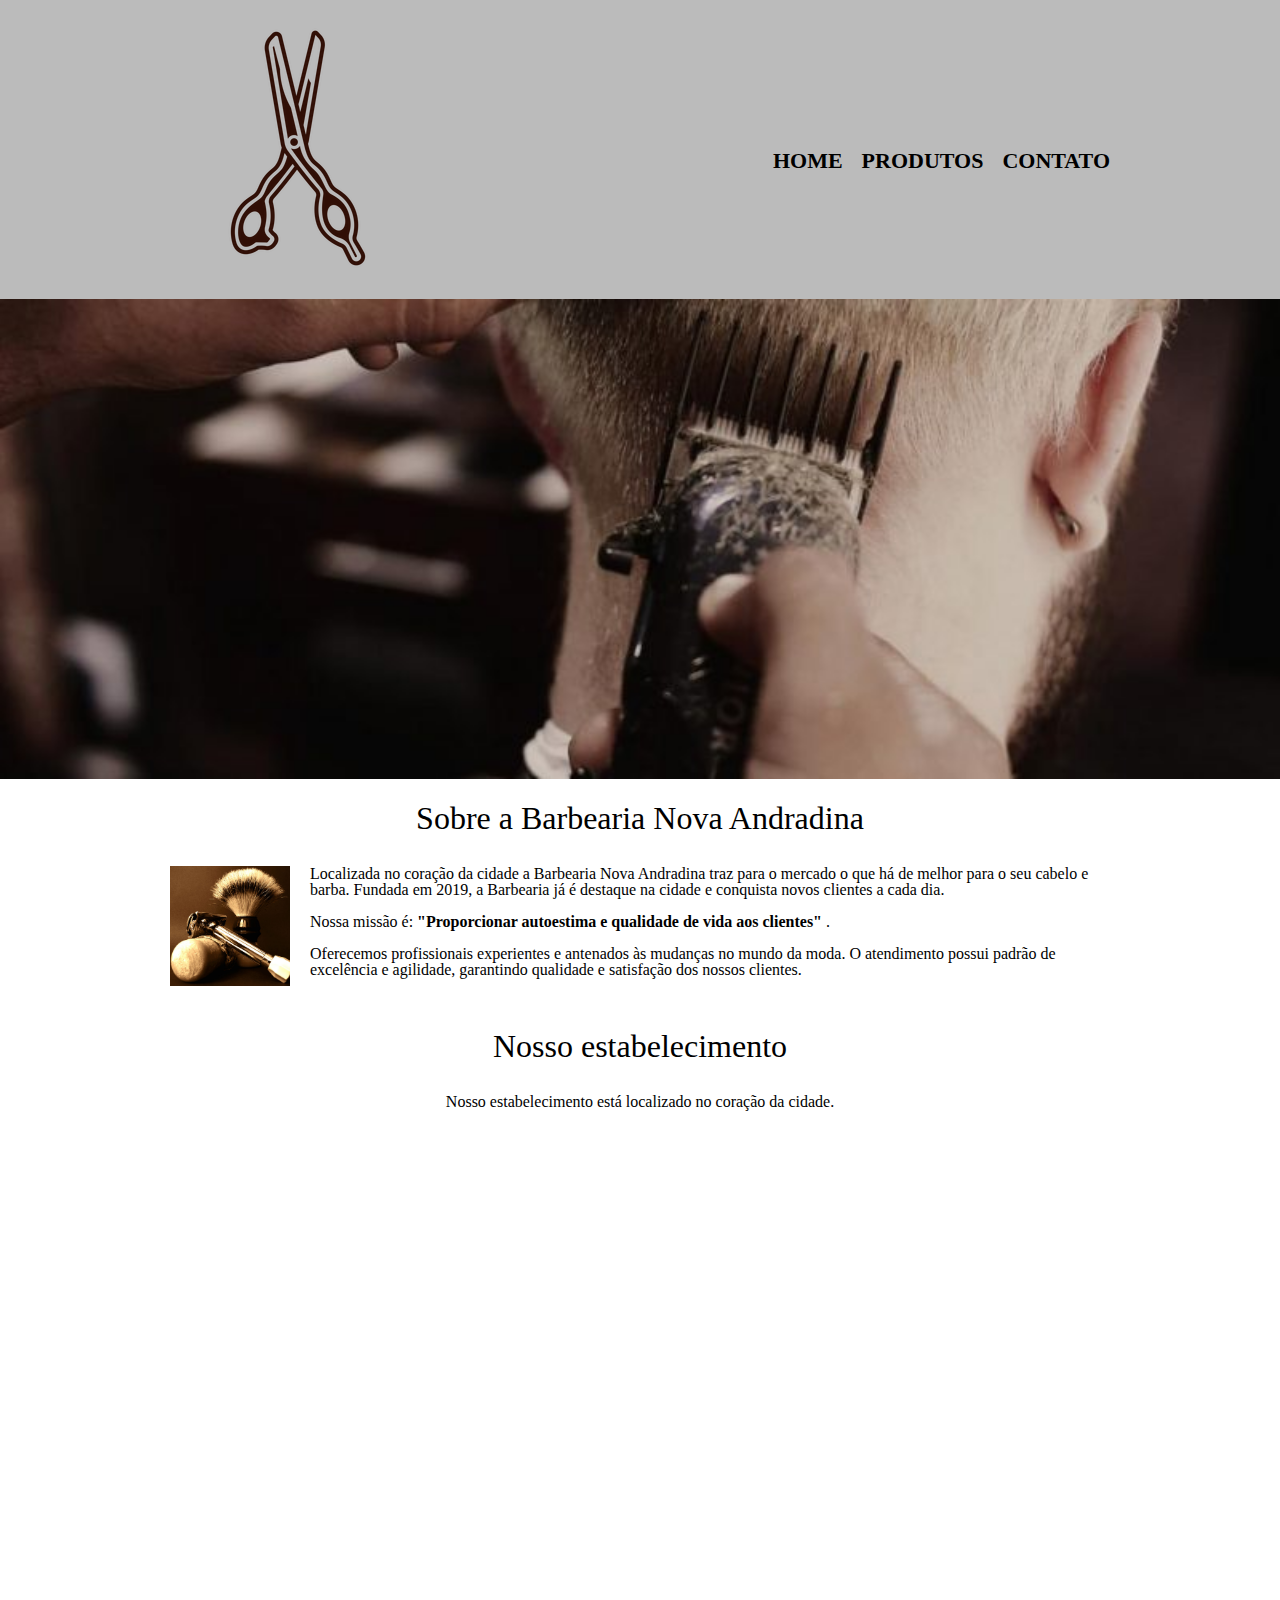
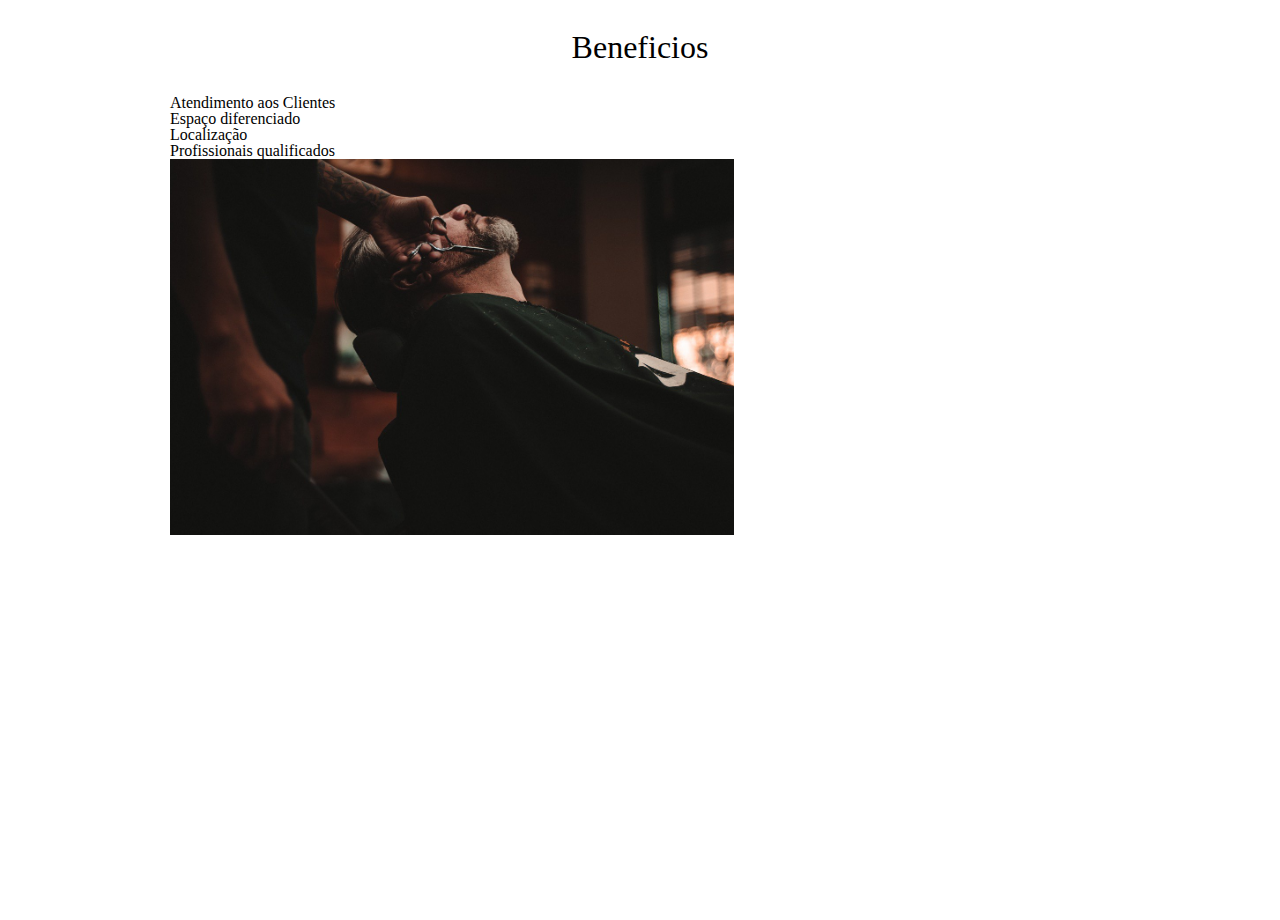
<file: index.html>
<!DOCTYPE html>
<html lang="pt-br">
  <head>
    <meta charset="UTF-8" />
    <title>Barbearia Nova Andradina</title>
    <link rel="stylesheet" href="reset.css">
    <link rel="stylesheet" href="produtos.css">
  </head>

  <body>
    <header>
      <div class="caixa">
          <img src="imagens/logo.png" alt="Logo da Loja">

          <nav>
              <ul>
                  <li>
                      <a href="index2.html">Home</a>
                  </li>
                  <li>
                      <a href="produtos.html">Produtos</a>
                  </li>
                  <li>
                      <a href="contato.html">Contato</a>
                  </li>
              </ul>
          </nav>
      </div>
  </header>

    <img class="banner" src="imagens/banner.jpg" alt="Banner da Barbearia" />

    <main>
      <section class="principal">
        <h2 class="titulo-principal">Sobre a Barbearia Nova Andradina</h2>

        <img class="utensilios" src="imagens/utensilios.jpg" alt="Utensílios de um banheiro.">

        <p>
          Localizada no coração da cidade a Barbearia Nova Andradina traz para o
          mercado o que há de melhor para o seu cabelo e barba. Fundada em 2019, a
          Barbearia já é destaque na cidade e conquista novos clientes a cada dia.
        </p>
        <p id="missao">
          Nossa missão é:
          <em>
            <strong>"Proporcionar autoestima e qualidade de vida aos clientes"</strong>
          </em>.
        </p>
        <p>
          Oferecemos profissionais experientes e antenados às mudanças no mundo da
          moda. O atendimento possui padrão de excelência e agilidade, garantindo
          qualidade e satisfação dos nossos clientes.
        </p>
      </section>
      <section class="mapa">
        <h3 class="titulo-principal">Nosso estabelecimento</h3>
        <p>Nosso estabelecimento está localizado no coração da cidade.</p>
        <iframe src="https://www.google.com/maps/embed?pb=!1m18!1m12!1m3!1d231.07567147270913!2d-53.45444675121907!3d-22.07976726780308!2m3!1f0!2f0!3f0!3m2!1i1024!2i768!4f13.1!3m3!1m2!1s0x948ef4c83d763f43%3A0xdfe143ad92be5aca!2sInstituto%20Federal%20de%20Mato%20Grosso%20do%20Sul%20(IFMS)!5e0!3m2!1spt-BR!2sbr!4v1681175861696!5m2!1spt-BR!2sbr" width="600" height="450" style="border:0;" allowfullscreen="" loading="lazy" referrerpolicy="no-referrer-when-downgrade"></iframe>
      </section>

      <section class="beneficios">
        <h3 class="titulo-principal">Beneficios</h3>
        <ul>
          <li class="itens">Atendimento aos Clientes</li>
          <li class="itens">Espaço diferenciado</li>
          <li class="itens">Localização</li>
          <li class="itens">Profissionais qualificados</li>
        </ul>
        <img
          src="imagens/beneficios.jpg"
          alt="Beneficios"
          class="imagembeneficios"
        />
        <div class="video">
          <iframe width="560" height="315" src="https://www.youtube.com/embed/WROW7HGuf7M" title="YouTube video player" frameborder="0" allow="accelerometer; autoplay; clipboard-write; encrypted-media; gyroscope; picture-in-picture; web-share" allowfullscreen></iframe>
        </div>
      </section>
    </main>
  </body>
</html>
</file>
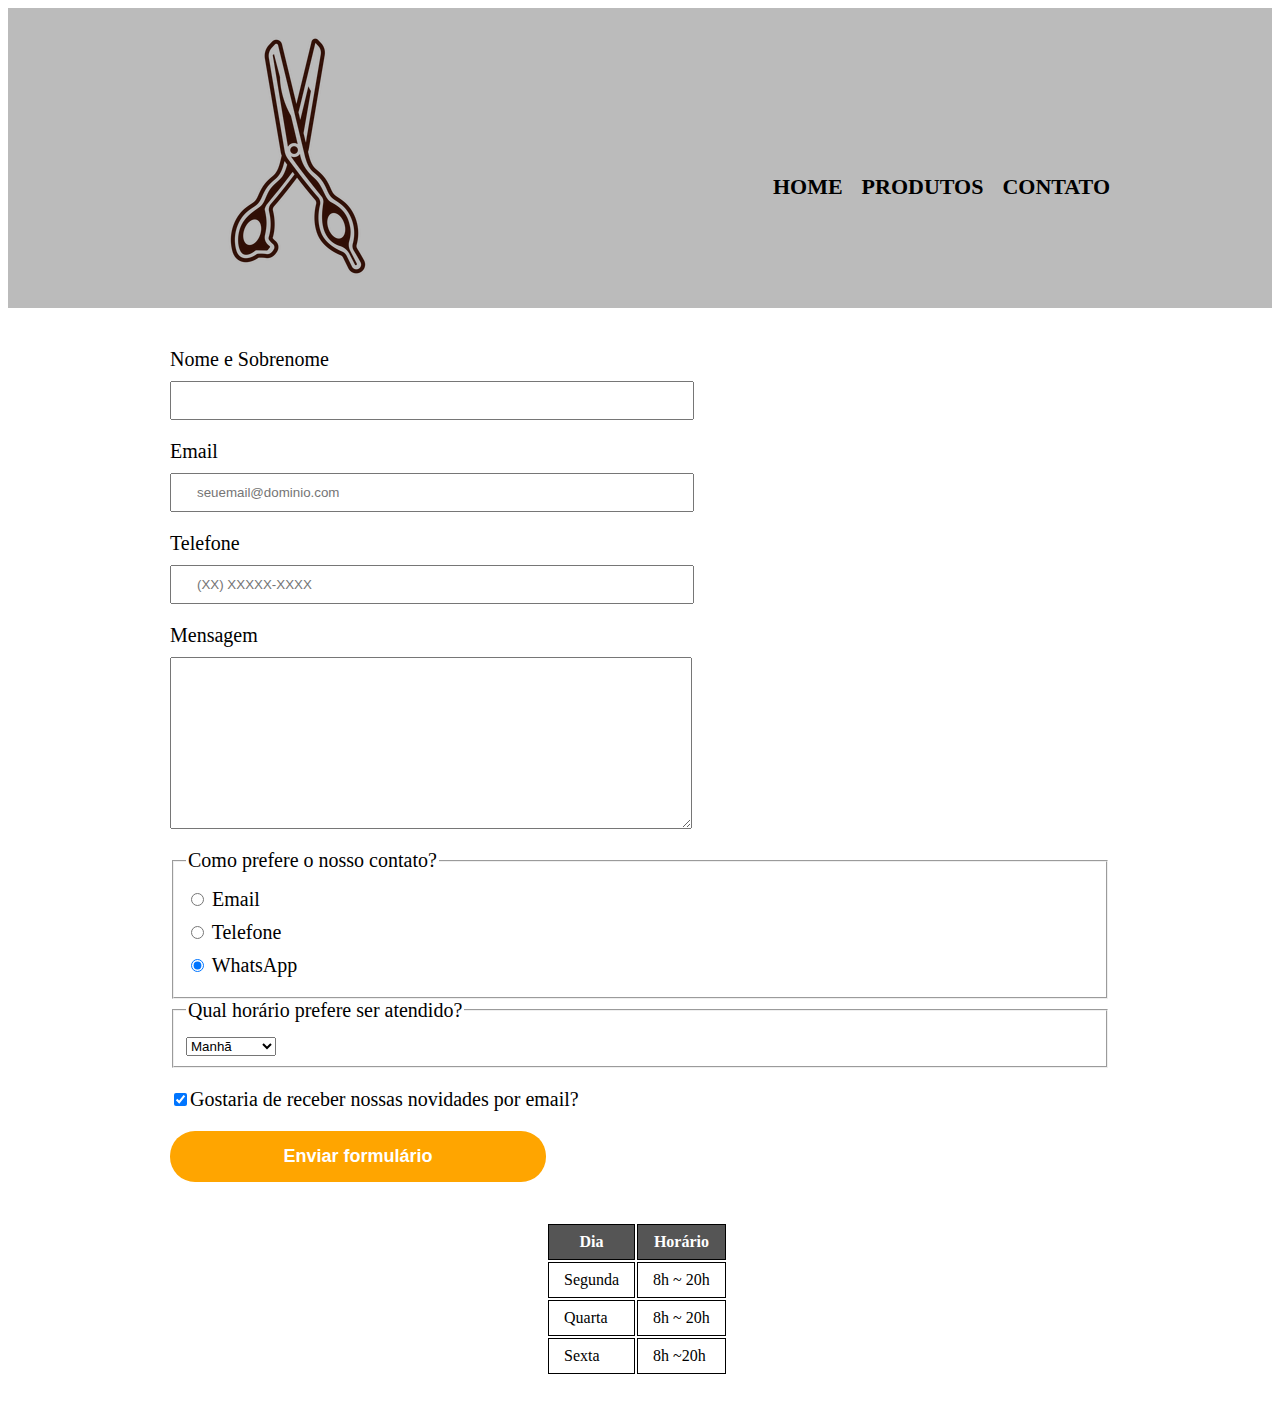
<file: contato.html>
<!DOCTYPE html>
<html lang="pt-br">
<head>
    <meta charset="UTF-8">
    <meta http-equiv="X-UA-Compatible" content="IE=edge">
    <meta name="viewport" content="width=device-width, initial-scale=1.0">
    <title>Contato</title>
    <link rel="stylesheet" href="produtos.css">
</head>
<body>
    <header>
        <div class="caixa">
            <img src="imagens/logo.png" alt="Logo da Loja">

            <nav>
                <ul>
                    <li>
                        <a href="index.html">Home</a>
                    </li>
                    <li>
                        <a href="produtos.html">Produtos</a>
                    </li>
                    <li>
                        <a href="contato.html">Contato</a>
                    </li>
                </ul>
            </nav>
        </div>
    </header>

    <main>
        <form>
            <label for="nomesobrenome">Nome e Sobrenome</label>
            <input type="text" id="nomesobrenome" class="input-padrao" required>

            <label for="email">Email</label>
            <input type="email" id="email" class="input-padrao" required placeholder="seuemail@dominio.com">

            <label for="telefone">Telefone</label>
            <input type="tel" id="telefone" class="input-padrao" required placeholder="(XX) XXXXX-XXXX">

            <label for="mensagem">Mensagem</label>
            <textarea cols="70" rows="10" name="" id="mensagem" class="input-padrao" required></textarea>
            <fieldset>
                <legend>Como prefere o nosso contato?</legend>
                <label for="radio-email">
                    <input type="radio" name="contato" value="email" id="radio-email">
                    Email
                </label>

                <label for="radio-telefone">
                    <input type="radio" name="contato" value="telefone" id="radio-telefone">
                    Telefone
                </label>

                <label for="radio-whatsapp">
                    <input type="radio" name="contato" value="whatsapp" id="radio-whatsapp" checked>
                    WhatsApp
                </label>
            </fieldset>

            <fieldset>
                <legend>Qual horário prefere ser atendido?</legend>
                <select>
                    <option>Manhã</option>
                    <option>Tarde</option>
                    <option>Noite</option>
                    <option>Madrugada</option>
                </select>
            </fieldset>

            <label class="checkbox"><input type="checkbox" checked>Gostaria de receber nossas novidades por email?</label>

            <input type="submit" value="Enviar formulário" class="enviar">
        </form>

        <table>
            <thead>
                <tr>
                    <th>Dia</th>
                    <th>Horário</th>
                </tr>
            </thead>
            <tbody>
                <tr>
                    <td>Segunda</td>
                    <td>8h ~ 20h</td>
                </tr>
                <tr>
                    <td>Quarta</td>
                    <td>8h ~ 20h</td>
                </tr>
                <tr>
                    <td>Sexta</td>
                    <td>8h ~20h</td>
                </tr>
            </tbody>
        </table>
    </main>
</body>
</html>
</file>
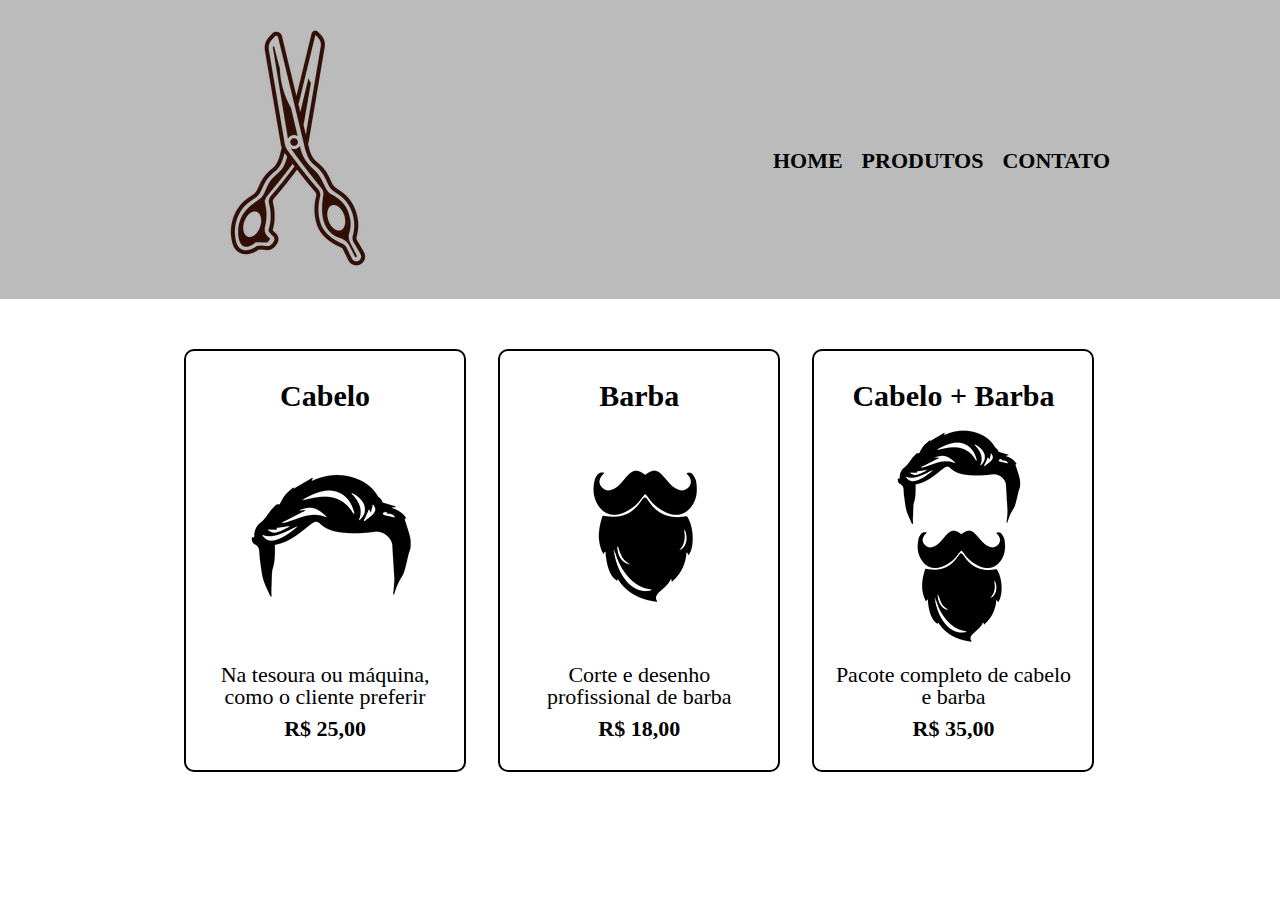
<file: produtos.html>
<!DOCTYPE html>
<html lang="pt-br">
<head>
    <meta charset="UTF-8">
    <meta http-equiv="X-UA-Compatible" content="IE=edge">
    <meta name="viewport" content="width=device-width, initial-scale=1.0">
    <title>Produtos - Barbearia Nova Andradina</title>
    <link rel="stylesheet" href="reset.css">
    <link rel="stylesheet" href="produtos.css">
</head>
<body>
    <header>
        <div class="caixa">
            <img src="imagens/logo.png" alt="Logo da Loja">

            <nav>
                <ul>
                    <li>
                        <a href="index2.html">Home</a>
                    </li>
                    <li>
                        <a href="produtos.html">Produtos</a>
                    </li>
                    <li>
                        <a href="contato.html">Contato</a>
                    </li>
                </ul>
            </nav>
        </div>
    </header>
    <main>
        <ul class="produtos">
            <li>
                <h2>Cabelo</h2>
                <img src="imagens/cabelo.jpg" alt="cabelo">
                <p class="produto-descricao">Na tesoura ou máquina, como o cliente preferir</p>
                <p class="produto-preco">R$ 25,00</p>
            </li>
            <li>
                <h2>Barba</h2>
                <img src="imagens/barba.jpg" alt="Barba">
                <p class="produto-descricao">Corte e desenho profissional de barba</p>
                <p class="produto-preco">R$ 18,00</p>
            </li>
            <li>
                <h2>Cabelo + Barba</h2>
                <img src="imagens/cabelo+barba.jpg" alt="Cabelo+Barba">
                <p class="produto-descricao">Pacote completo de cabelo e barba</p>
                <p class="produto-preco">R$ 35,00</p>
            </li>
        </ul>
    </main>
</body>
</html>
</file>
<file: produtos.css>
header{
    background-color: #BBBBBB;
    padding: 20px 0px;
}

.caixa{
    position: relative;
    width: 940px;
    margin: 0 auto;
}

nav{
    position: absolute;
    top: 130px;
    right: 0px;
}

nav li{
    display: inline;
    margin: 0 0 0 15px;
}

nav a{
    text-transform: uppercase;
    color: #000000;
    font-weight: bold;
    font-size: 22px;
    text-decoration: none;
}

nav a:hover{
    color: #C78C19;
    text-decoration: underline;
}

.produtos{
    width: 940px;
    margin: 0 auto;
    padding: 50px 0;
}

.produtos li{
    display: inline-block;
    text-align: center;
    width: 30%;
    vertical-align: top;
    margin: 0 1.5%;
    padding: 30px 20px;
    box-sizing: border-box;
    border: 2px solid #000000;
    border-radius: 10px;
}

.produtos li:hover{
    border-color: #C78C19;
}

.produtos li:active{
    border-color: #088C19;
}

.produtos h2{
    font-size: 30px;
    font-weight: bold;
}

.produtos li:hover h2{
    font-size: 34px;
}

.produto-descricao{
    font-size: 22px;
}

.produto-preco{
    font-size: 22px;
    font-weight: bold;
    margin-top: 10px;
}

main{
    width: 940px;
    margin: 0 auto;
}

form{
    margin: 40px 0;
}

form label, form legend{
    display: block;
    font-size: 20px;
    margin: 0 0 10px;
}

.input-padrao{
    display: block;
    margin: 0 0 20px;
    padding: 10px 25px;
    width: 50%;
}

.checkbox{
    margin: 20px 0px;
}

.enviar{
    width: 40%;
    
    padding: 15px 0;
    background: orange;
    color: white;
    font-weight: bold;
    font-size: 18px;
    border: none;
    border-radius: 25px;
    transition: 1s all;
    cursor: pointer;
}

.enviar:hover{
    background-color: #000000;
    color: #088C19;
    transform: scale(1.2);
}

table{
    margin: 20px 0 40px;
    margin-left: 40%;
}

thead{
    background: #555555;
    color: white;
    font-weight: bold;
}

td, th{
    border: 1px solid #000000;
    padding: 8px 15px;
}

.banner{
    width: 100%;
}

.titulo-principal{
    text-align: center;
    font-size: 2em;
    margin: 20px 0 1em;
}

.utensilios{
    width: 120px;
    float: left;
    margin: 0 20px 20px 0;
}

.principal p{
    margin: 0 0 1em;
}

.principal strong{
    font-weight: bold;
}

.imagembeneficios{
    width: 60%;
}

.mapa{
    padding: 1em 0;
}

.mapa p {
    margin: 0 0 2em;
    text-align: center;
}

.mapa iframe{
    margin-left: 200px;
}

.video{
    width: 560px;
    margin: 2em auto;
}
</file>
